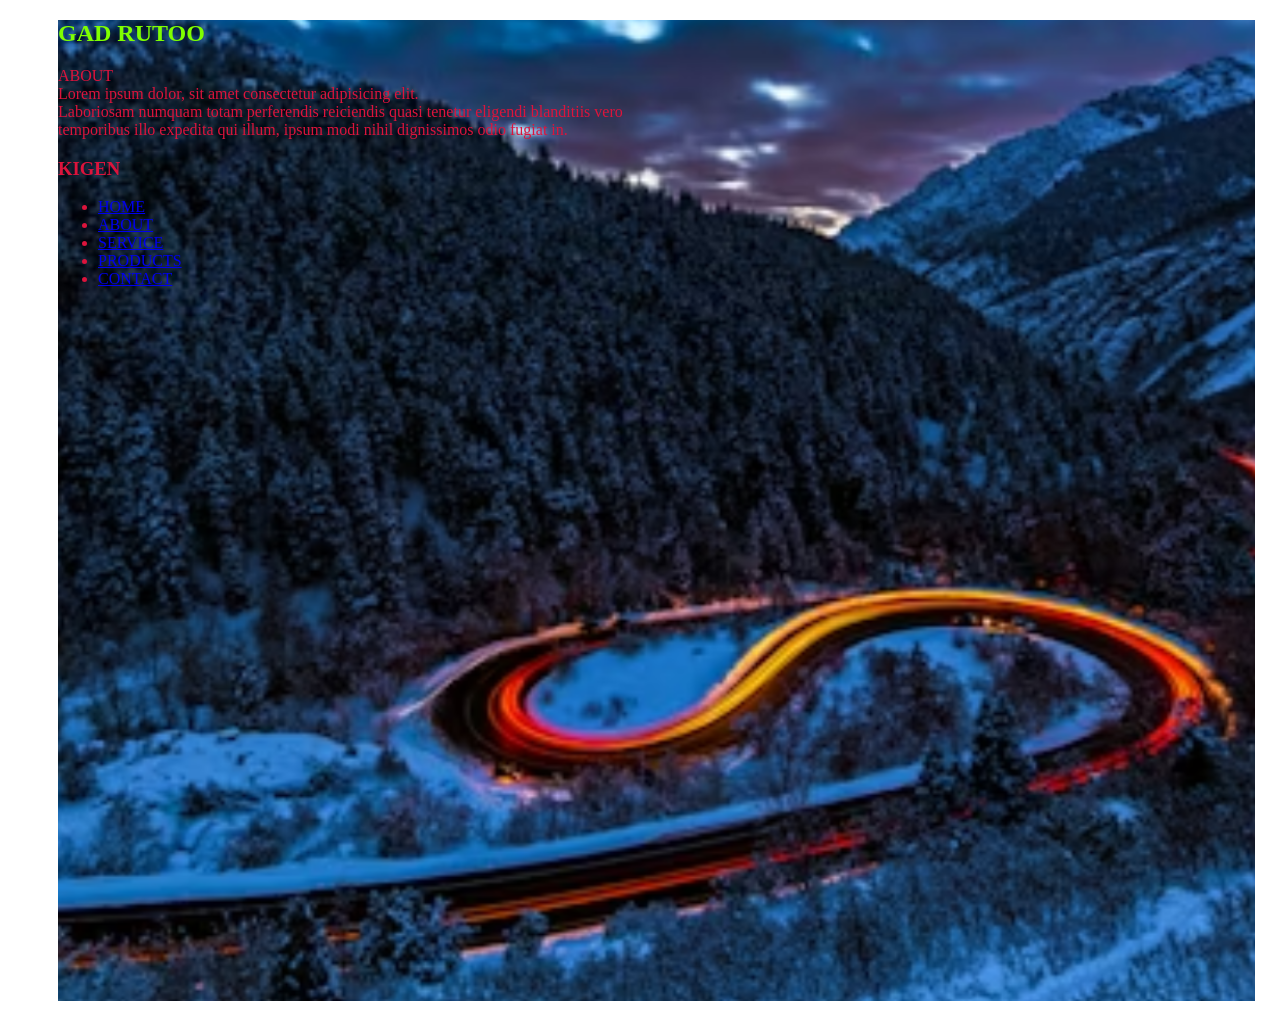
<file: web page.html>
<!DOCTYPE html>
<html lang="en">
<head>
        <title>Web page</title>
        <link rel="stylesheet" href="style.css">
</head>
<body>
    <div class="main">
        <div class="navbar">
            <div class="icon">
                <h2 class="logo">GAD RUTOO</h2>
                <p>
                    ABOUT <br>
                    Lorem ipsum dolor, sit amet consectetur adipisicing elit. <br>Laboriosam numquam totam perferendis reiciendis quasi tenetur eligendi blanditiis vero <br>temporibus illo expedita qui illum, ipsum modi nihil dignissimos odio fugiat in.
                <h3 class="image"> KIGEN</h3>
                </p>
            </div>
            <div class="menu">
                <ul>
                    <li><a href="#">HOME</a></li>
                    <li><a href="#">ABOUT</a></li>
                    <li><a href="#">SERVICE</a></li>
                    <li><a href="#">PRODUCTS</a></li>
                    <li><a href="#">CONTACT</a></li>
                </ul>
            </div>
        </div>
    </div>
</body>
</html>
</file>
<file: style.css>
.{
    margin: 0;
    padding: 0;
}

.main{
    width: 100%;
    background: url(road.jpg);
    background-position:center;
    background-size:cover;
    height: 109vh;
    backface-visibility: hidden;
}

body{
    color: crimson;
    font-weight: 400;
    font-weight: 300;
    padding-left: 50px;
    margin-right: 25px;
}

.logo{
    color: chartreuse;
    width: 100%;
    position: relative;
    height: auto;
}
</file>
